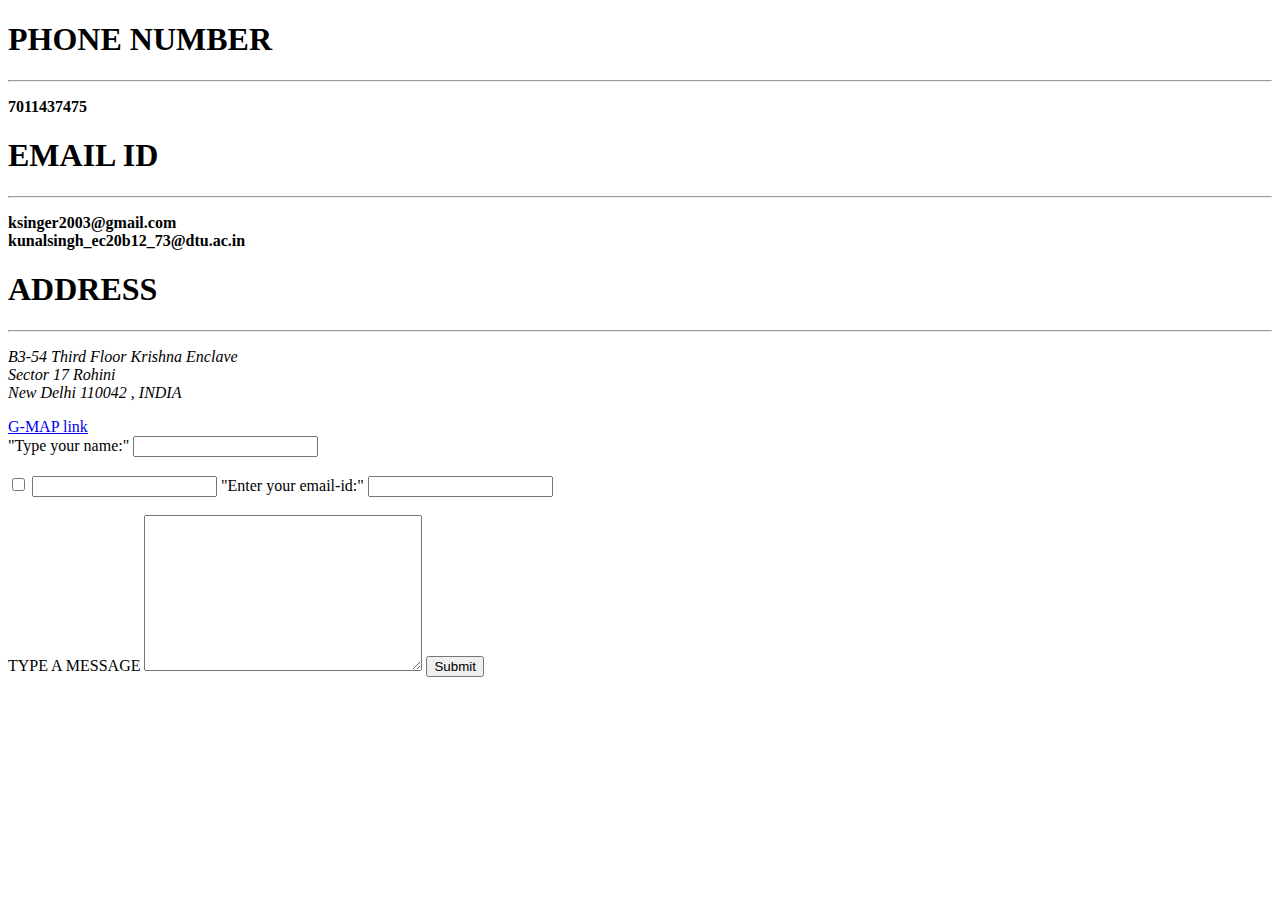
<file: contact.html>
<!DOCTYPE html>
 <head>
    <meta charset="UTF-8">
    <title>CONTACT DETAILS</title>
</head>
<body>
    <h1>PHONE NUMBER</h1>
    <HR></HR>
    <p><strong>7011437475</strong></p>
    <h1>EMAIL ID</h1>
    <HR></HR>
    <p><strong>ksinger2003@gmail.com</strong><br><strong>kunalsingh_ec20b12_73@dtu.ac.in</strong></p>
    <h1>ADDRESS </h1>
        <hr>
        <p><em> B3-54 Third Floor Krishna Enclave <br>
            Sector 17 Rohini <br>
        New Delhi 110042 , INDIA</em></p>
        <a href="https://goo.gl/maps/RNqGHsFsCimY5SbU8">G-MAP link</a>
        <form action="mailto:ksinger2003@gmail.com" method="post" enctype="text/plain">
            <label >"Type your name:"</label>
            <input type="text" name="Your Name"><br><br>
         <input type="checkbox" name="" id="">
         <input type="colour" name="" id="">
            <label for="">"Enter your email-id:"</label>
            <input type="email" name="Email-id:" ><br><br>
            <label for="">TYPE A MESSAGE</label>
            <textarea name="MESSAGE" id="" cols="32" rows="10"></textarea>
            <input type="submit">

        </form>
    

</body>
</html>
</file>
